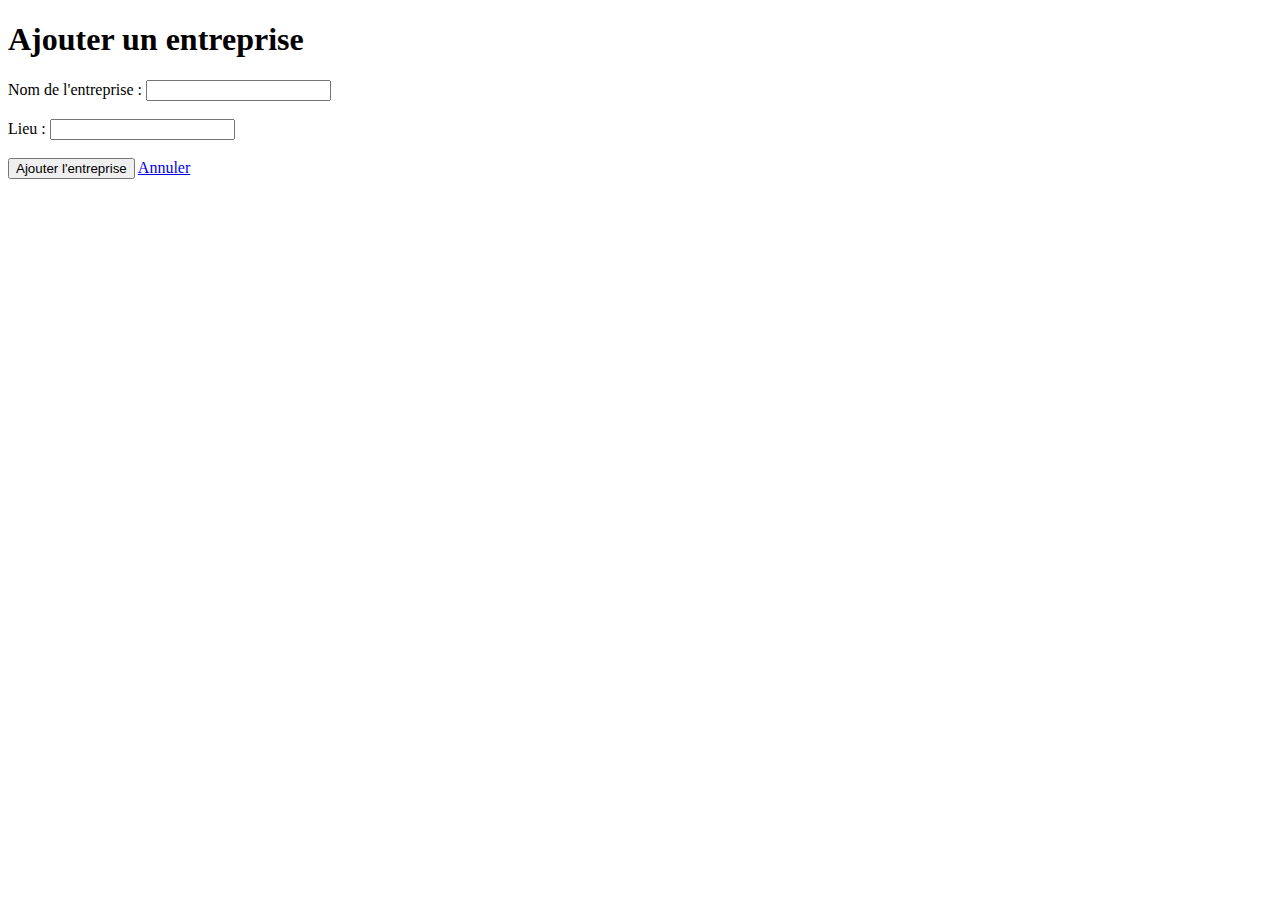
<file: app/templates/add_entreprise.html>
<!DOCTYPE html>
<html lang="fr">
<head>
    <meta charset="UTF-8">
    <title>Ajout entreprise</title>
</head>
<body>
    <h1>Ajouter un entreprise</h1>
    <form action="" method="post">
        <label for="nom_entreprise">Nom de l'entreprise :</label>
        <input type="text" id="nom_entreprise" name="nom_entreprise" required><br><br>
        <label for="lieu">Lieu :</label>
        <input type="text" id="lieu" name="lieu" required><br><br>
        <button type="submit">Ajouter l'entreprise</button>
        <a href="{{ url_for('stage_bp.add_stage') }}">Annuler</a>
    </form>
</body>
</html>
</file>
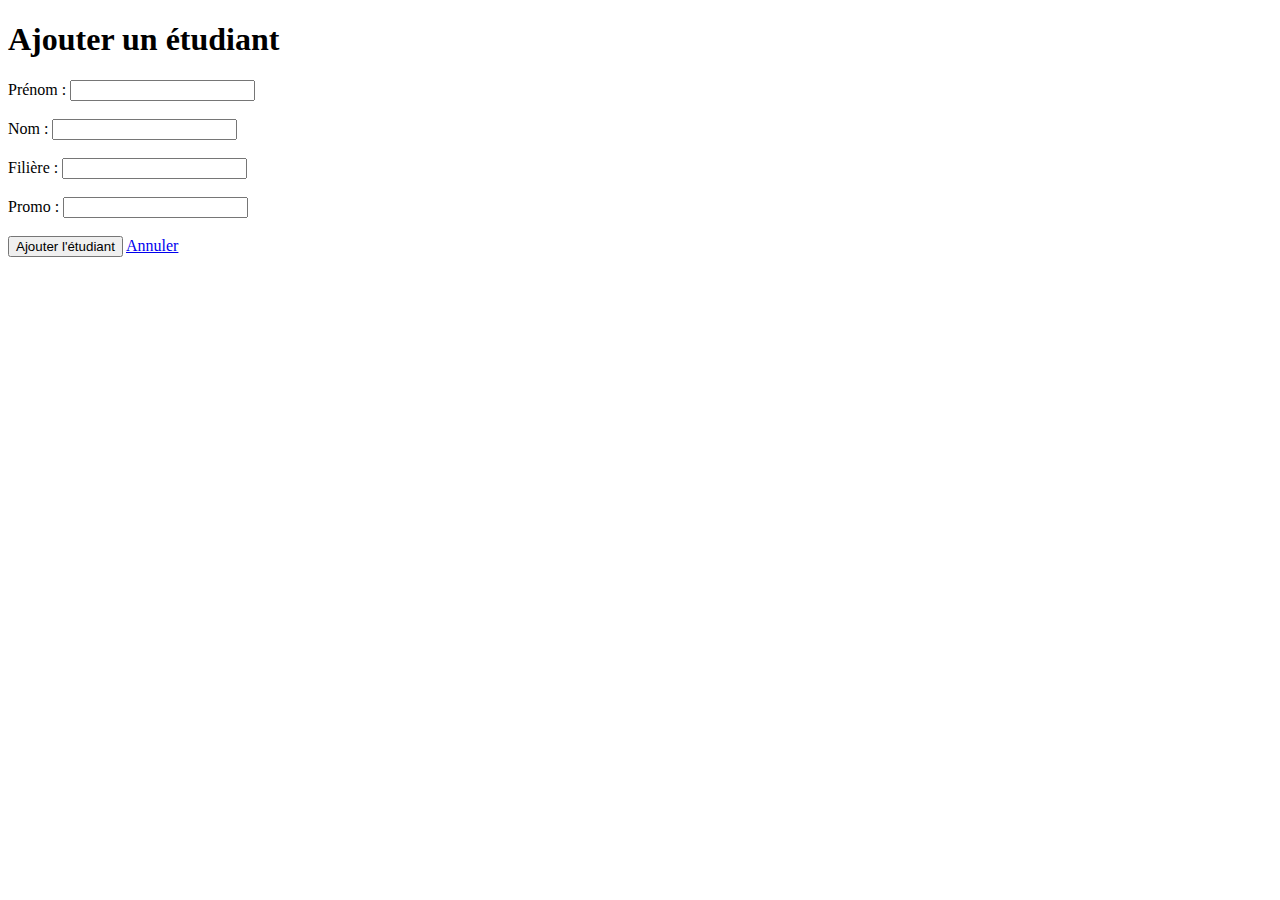
<file: app/templates/add_etudiant.html>
<!DOCTYPE html>
<html lang="fr">
<head>
    <meta charset="UTF-8">
    <title>Ajout un étudiant</title>
</head>
<body>
    <h1>Ajouter un étudiant</h1>
    <form action="" method="post">
        <label for="prenom">Prénom :</label>
        <input type="text" id="prenom" name="prenom" required><br><br>
        <label for="nom_etudiant">Nom :</label>
        <input type="text" id="nom_etudiant" name="nom_etudiant" required><br><br>
        <label for="filiere">Filière :</label>
        <input type="text" id="filiere" name="filiere" required><br><br>
        <label for="promo">Promo :</label>
        <input type="number" id="promo" name="promo" required><br><br>
        <button type="submit">Ajouter l'étudiant</button>
        <a href="{{ url_for('stage_bp.add_stage') }}">Annuler</a>
    </form>
</body>
</html>
</file>
